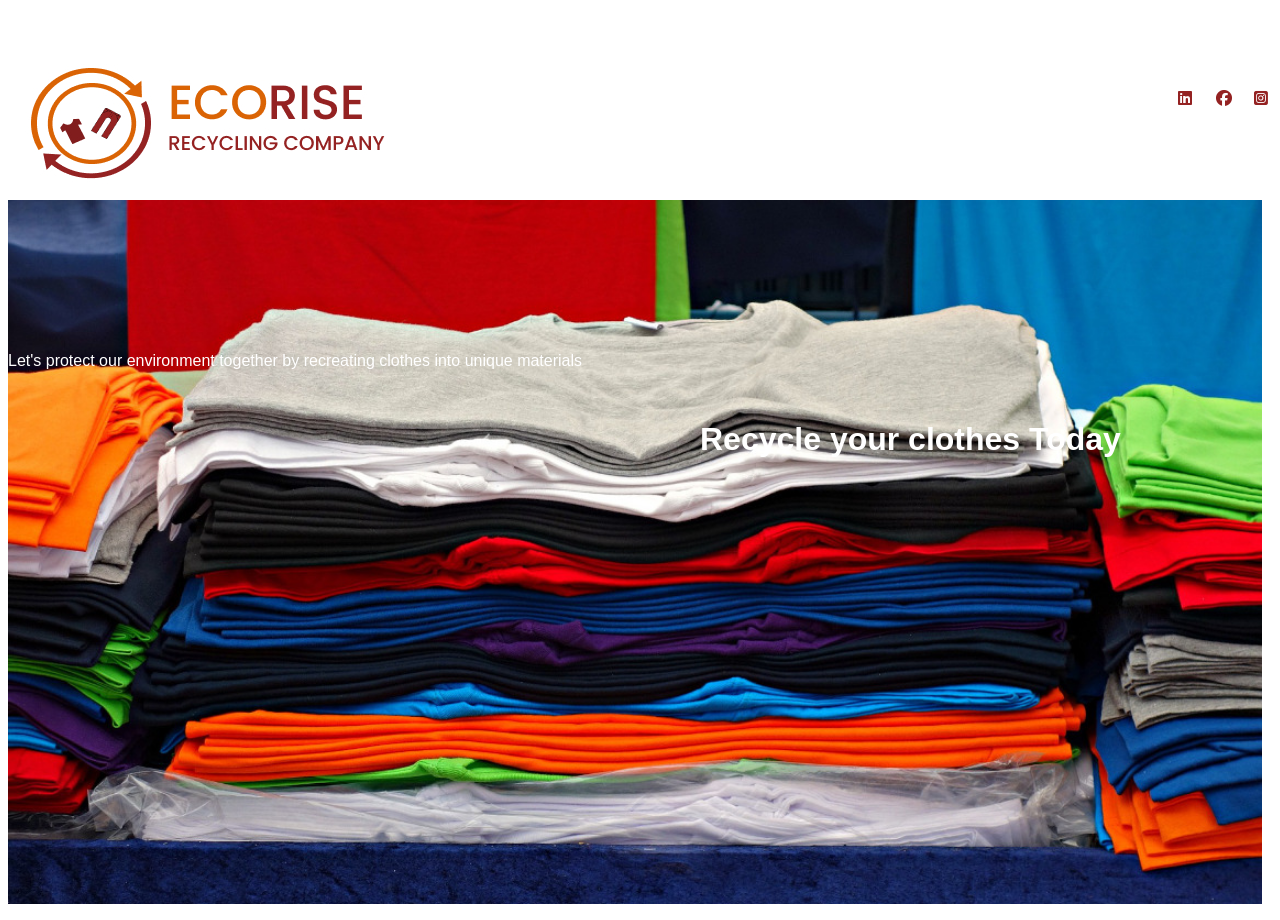
<file: index.html>
<!DOCTYPE html>
<html lang="en">
<head>
    <meta charset="UTF-8">
    <meta name="viewport" content="width=device-width, initial-scale=1.0">
    <link rel="stylesheet" href="style.css">
    <link rel="stylesheet" href="https://cdnjs.cloudflare.com/ajax/libs/font-awesome/6.7.2/css/all.min.css">
    <title>Home page</title>
</head>
<body>
    <div class="ecoRise-logo">
        <img src="Images/ecoRise Logo.jpg" alt="Ecorise logo">
    </div>
    <div class="icons">
        <i class="fa-brands fa-linkedin" style="color: #942222;"></i>
        <i class="fa-brands fa-facebook" style="color: #942222;"></i>
        <i class="fa-brands fa-square-instagram" style="color: #942222;"></i>
    </div>
    <nav class="nav-bar">
        <h1 id="home">Home</h1>
        <h1>Service</h1>
        <h1>Gallery</h1>
        <h1>About us</h1>
        <h1>Contact</h1>
    </nav>
    <div id="background-image">
         <img src="Images/textilien_t_shirts.jpg" style="width: 98vw;">
    </div>
    <div class="recycle-clothes">
        <h1>Recycle your clothes
            Today
        </h1>
    </div>
    <div class="text">
        <p>Let's protect our environment together by recreating
            clothes into unique materials
        </p>
    </div>
    <button class="button">
        Learn more
    </button>
    <div class="video">
        <i class="fa-solid fa-video" style="color: #942222;"></i><p>Importance of recycling</p>
    </div>
</body>
</html>
</file>
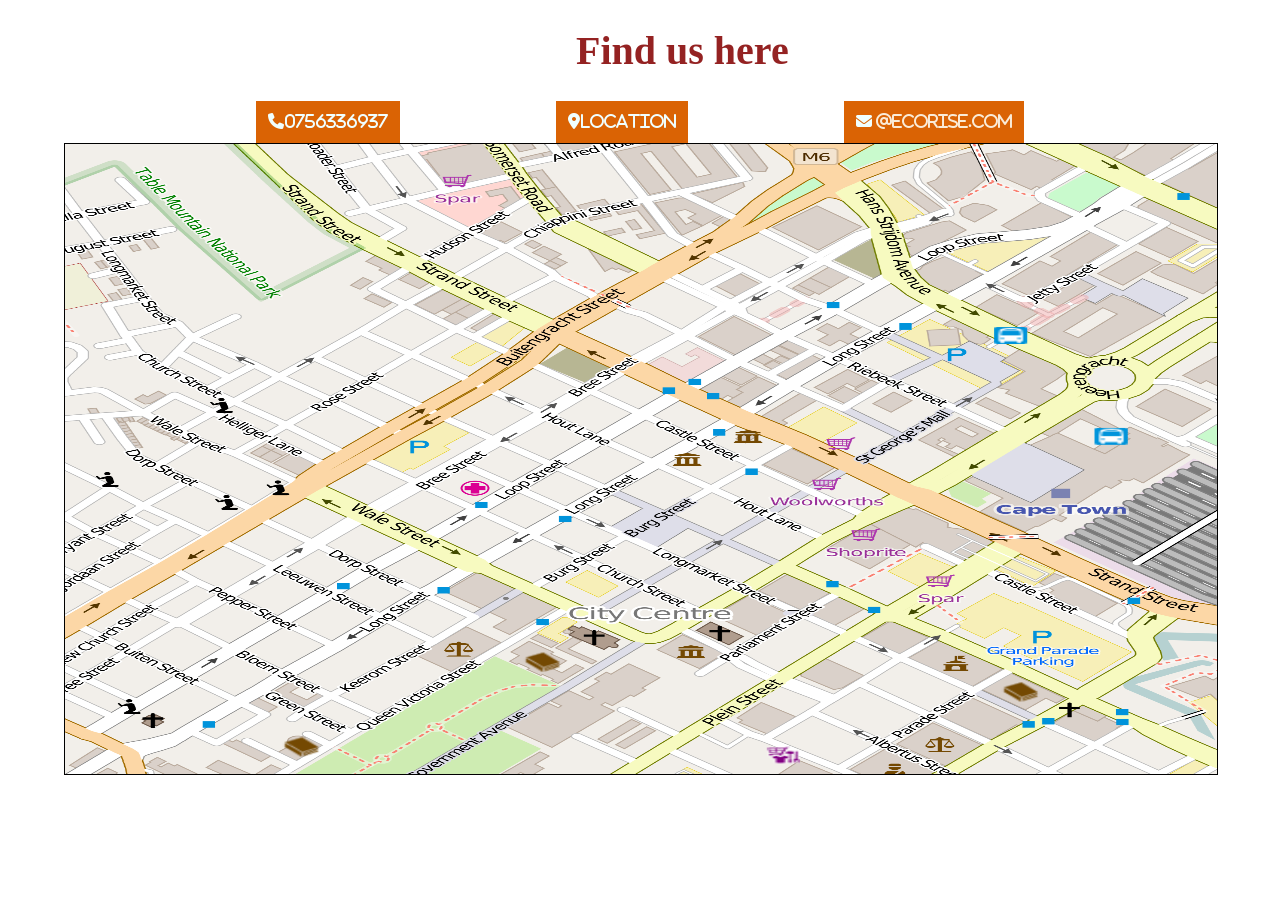
<file: contact.html>
<!DOCTYPE html>
<html lang="en">
<head>
    <meta charset="UTF-8">
    <meta name="viewport" content="width=device-width, initial-scale=1.0">
    <title>Document</title>
    <link rel="stylesheet" href="https://cdnjs.cloudflare.com/ajax/libs/font-awesome/6.7.2/css/all.min.css">
    <link rel="stylesheet" href ="index.css">
    
</head>
<body>
    
    <div class="find-location">
        <h1>Find us here</h1>
    </div>
    <div class="icon">
        
        <div class="phone">
           <i class="fa-solid fa-phone">0756336937</i>   
            
        </div>

        <div class="location">
           <i class="fa-solid fa-location-dot">Location</i>
            
        </div>

        <div class="email">
            <i class="fa-solid fa-envelope">
                <a href="">@ecorise.com</a>
            </i>
           
        </div>
    </div>
   <div>
    <img src="image/mapstreet.png" id="map">
   </div> 
</body>
<script src="index.js"></script>
</html>
</file>
<file: style.css>
body{
    font-family: Arial, Helvetica, sans-serif;
}
.fa-linkedin{
    position: absolute;
    left: 92%;
    top: 10%;
    display: flex;
}
.fa-facebook{
    position: absolute;
    left: 95%;
    top: 10%;
    display: flex;
}
.fa-square-instagram{
    position: absolute;
    left: 98%;
    top: 10%;
    display: flex;
}
.nav-bar{
    display: flex;
    padding-left: 250px;
    gap: 200px;
    color: #ffffff;
}
#home{
    color: #d46304;
}
#background-image{
    position: absolute;
    top: 200px;
    height: 80vh;
}
.recycle-clothes{
    position: absolute;
    color: #ffffff;
    top: 400px;
    left: 700px;
}
.text{
    position: absolute;
    color: #ffffff;
}
.button{
    background-color: #942222;
    color: #ffffff;
}
.video{
    color: #ffffff;
}
</file>
<file: index.css>
body{
    margin: 0;
    overflow-x: hidden;
}

.icon{
    display: flex;
    justify-content: space-between ;
    width: 60%;
    left: 20%;
    position: relative;
}
.fa-thin fa-phone{
    color: black;
    background-color: brown;
}
.find-location{
    
    position: relative;
    left: 45%;
    color: #942222;
    font-size: 20px;
    /* padding-bottom: 6%; */
}

.phone{
    background-color:#DA6304;
    padding: 12px 12px 12px 12px;
    color: azure;
}
.location{
    background-color:#DA6304;
    padding: 12px 12px 12px 12px;
    color: azure;

}
.email{
    background-color:#DA6304;
    padding: 12px 12px 12px 12px;
    color: azure;
    /* position: absolute; */
}
a{
    text-decoration: none;
    color: antiquewhite;
}
#map{
    width: 90vw;
    height: 70vh;
    left: 5%;
    border: 1px solid;
    margin: auto;
    position: relative;
}
</file>
